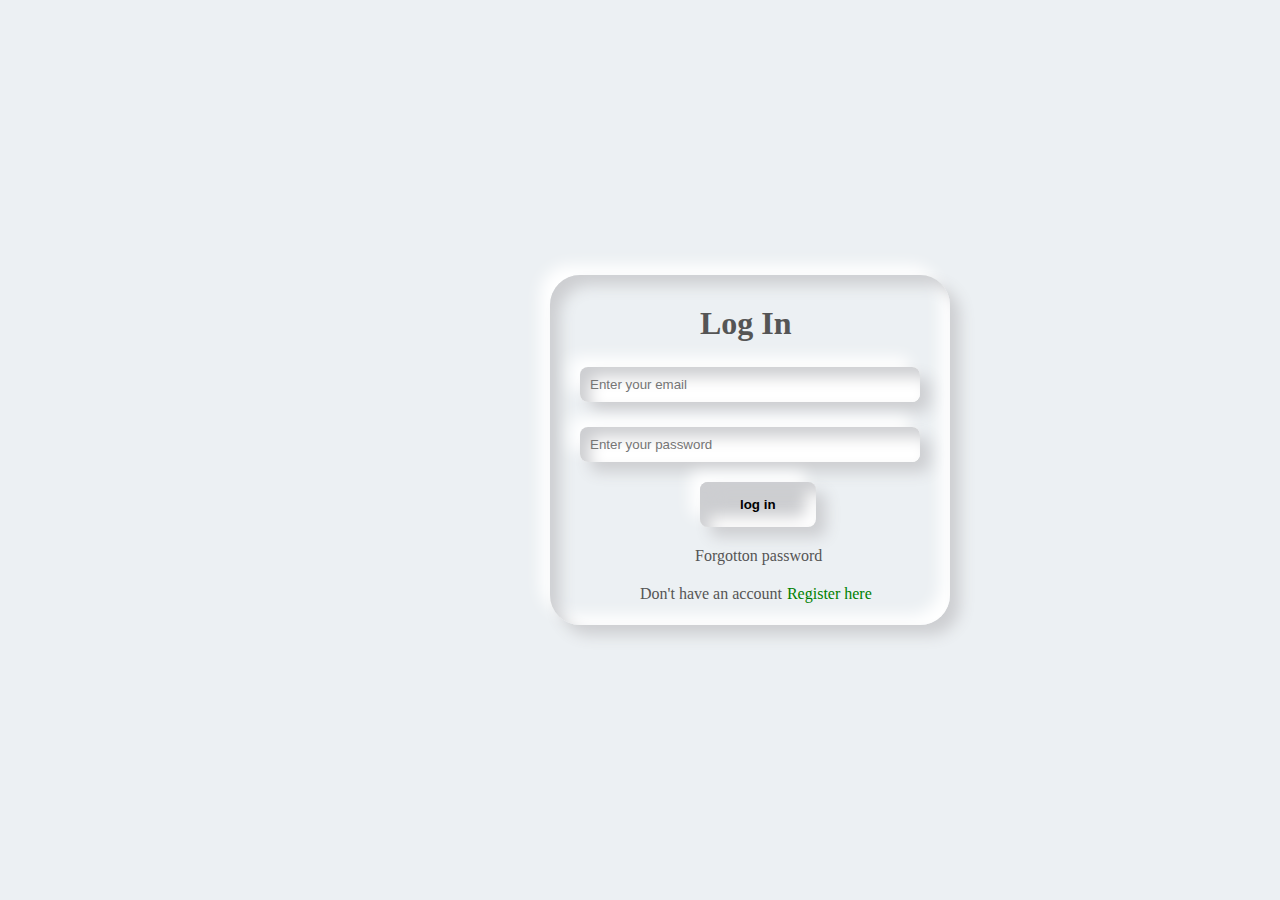
<file: index.html>
<!DOCTYPE html>
<html lang="en">
<head>
    <meta charset="UTF-8">
    <meta name="viewport" content="width=device-width, initial-scale=1.0">
    <title>log in</title>
    <link rel="stylesheet" href="style.css">
</head>
<body>
    
<div class="container">
    <h1 class="hero">Log In</h1>
    <input class="input" type="email" name="" id="" value="" placeholder="Enter your email">
    <input  class="input" type="password" name="" id="" value="" placeholder="Enter your password">
    <button class="btn"><a class="anchore-1" href="#">log in</a></button>
    <p><a class="anchore-2" href="forgot.html">Forgotton password</a></p>
    <p class="p-tag">Don't have an account<a class="anchore-3" href="register.html">Register here</a></p>
</div>
</body>
</html>
</file>
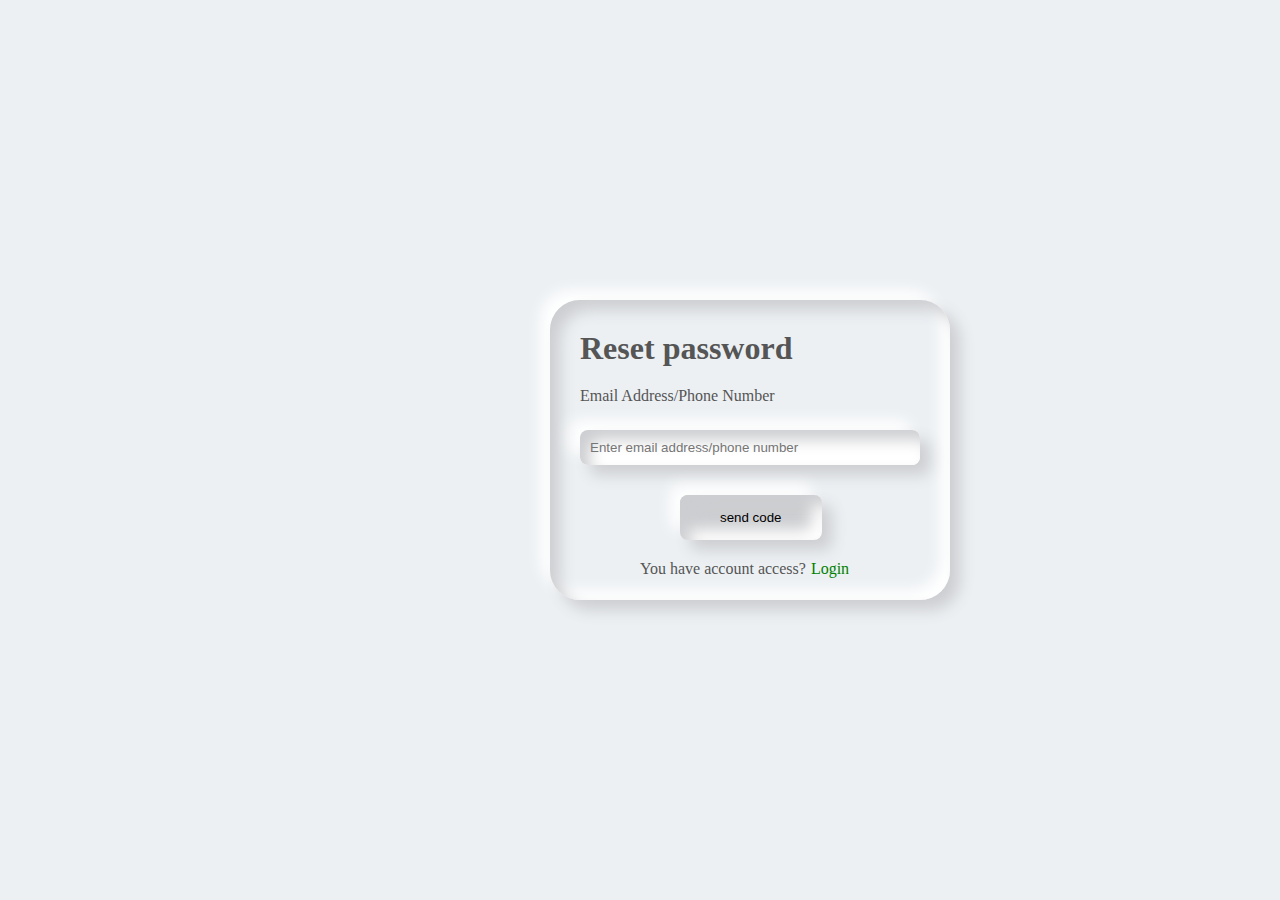
<file: forgot.html>
<!DOCTYPE html>
<html lang="en">
<head>
    <meta charset="UTF-8">
    <meta name="viewport" content="width=device-width, initial-scale=1.0">
    <title>forgot</title>
    <link rel="stylesheet" href="forgot.css">
</head>
<body>
    <div class="container">

        <h1 class="hero">Reset password</h1>
        <p class="el">Email Address/Phone Number</p>
        <input class="input" type="Email" value="" name="" id="" placeholder="Enter email address/phone number">
        <button class="btn">send code</button>
        <p class="p-tag">You have account access?<a class="anchore-3" href="index.html">Login</a></p>

    </div>
</body>
</html>
</file>
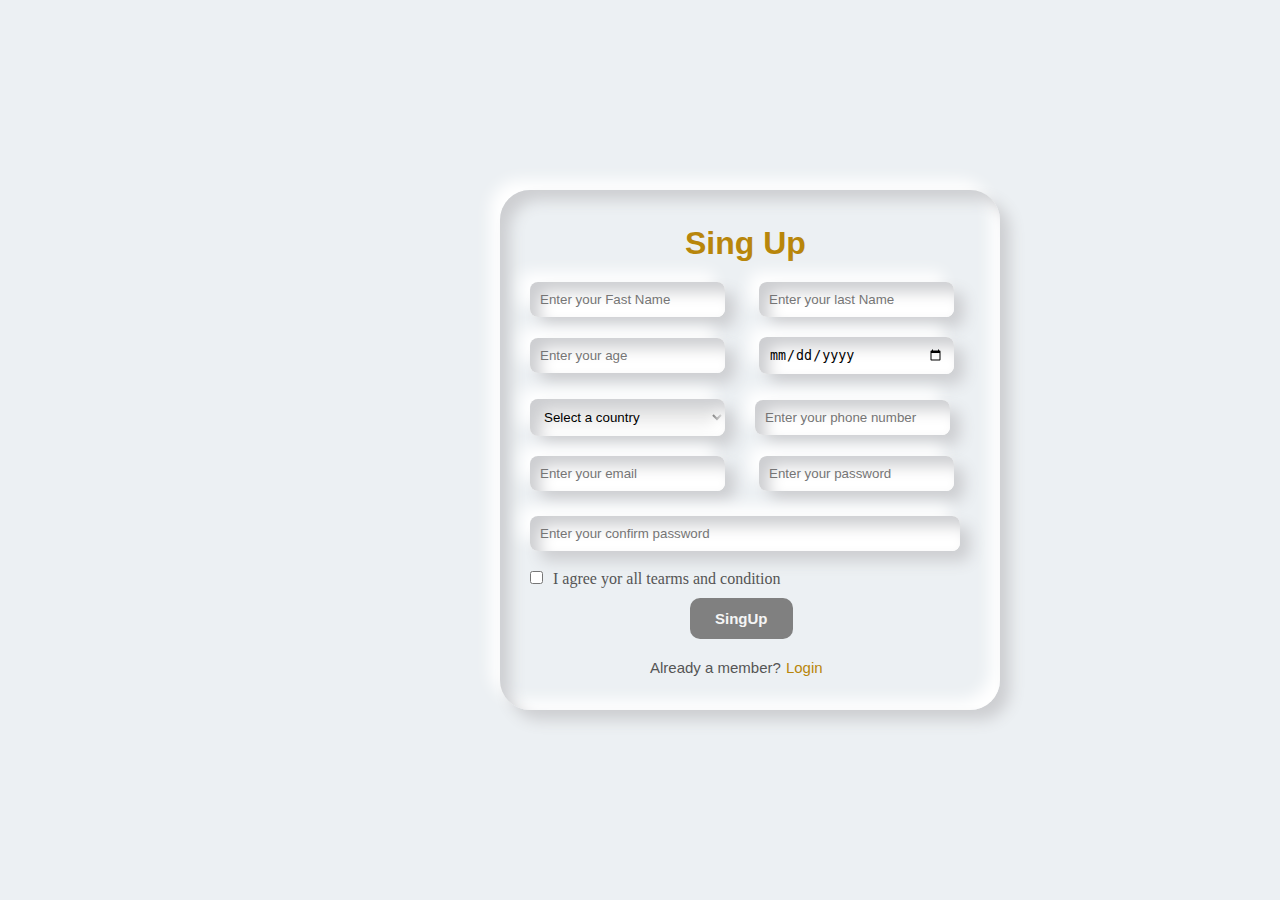
<file: register.html>
<!DOCTYPE html>
<html lang="en">
<head>
    <meta charset="UTF-8">
    <meta name="viewport" content="width=device-width, initial-scale=1.0">
    <title>register</title>
    <link rel="stylesheet" href="register.css">
</head>
<body>
    <div class="container">
        <h1 class="hero">Sing Up</h1>
        <input class="input" type="fast" value="" name="" id="" placeholder="Enter your Fast Name">
        <input class="input" type="last" value="" name="" id="" placeholder="Enter your last Name">
        <input class="input" type="age" value="" name="" id="" placeholder="Enter your age">
        <input class="input" type="date" value="" name="" id="" placeholder="Enter your date of birth">
        <select class="input-2" type="country" name="" id="" placeholder="Enter your country" >
            <option value="">Select a country</option>
            <option value="">Bangladesh</option>
            <option value="">pakistan</option>
            <option value="">India</option>
            <option value="">Saudi Arabia</option>
            <option value="">United Arab Emirates</option>
            <option value="">Malaysia</option>
            <option value="">Nepal</option>
            <input class="input" type="tell" value="" name="" id="" placeholder="Enter your phone number">
            <input class="input" type="email" value="" name="" id="" placeholder="Enter your email">
            <input class="input" type="password" value="" name="" id="" placeholder="Enter your password">
            <input class="input-1" type="password" value="" name="" id="" placeholder="Enter your confirm password">
            <input  class="input-4" type="checkbox" name="" value="" required><span class="ptag">I agree yor all tearms and condition</span><br>

            <button class="btn"><a class="ss" href="#">SingUp</a></button>
            <p class="p-tag">Already a member?<a class="anchore-3" href="index.html">Login</a></p>

    </div>
</body>
</html>
</file>
<file: style.css>
* {
    margin: 0;
    padding: 0;
    box
}

body {
    margin: ;
    height: 100vh;
    width: 100vh;
    margin-left: 300px;
    overflow: hidden;
    display: flex;
    align-items: center;
    justify-content: center;
    color: #555;
    background-color: #ecf0f3;
}

.container {
    width: 400px;
   height: 350px;
   background-color: #ecf0f3;
   border-radius: 30px;
   box-shadow: 10px 10px 15px #cdced1,
                -10px -10px 15px white,
                inset 10px 10px 15px #cdced1,
                inset -10px -10px 15px white;
}

.hero{
    margin-top: 30px;
    margin-left: 150px;
}

.input{
    width: 80%;
    margin-left: 30px;
    margin-top: 25px;
    padding-left: 10px;
    padding-right: 10px;
    padding-top: 10px;
    padding-bottom: 10px;
    border-radius: 8px;
    border: none;
    box-shadow: 10px 10px 15px #cdced1,
                -10px -10px 15px white,
                inset 10px 10px 15px #cdced1,
                inset -10px -10px 15px white;

    
}

.input:hover{
    background-color: white;
    transition:3.s;
 }

 .btn{
    margin-top: 20px;
    margin-left: 150px;
    padding-left: 40px;
    padding-right: 40px;
    padding-top: 15px;
    padding-bottom: 15px;
    border-radius: 8px;
    border: none;
    background-color: #cdced1;
    box-shadow: 10px 10px 15px #cdced1,
                -10px -10px 15px white,
                inset 10px 10px 15px #cdced1,
                inset -10px -10px 15px white;

}

.anchore-1{
    text-decoration: none;
    color:black;
    font-weight: bold;
}


p{
    margin-top: 20px;
}
.anchore-2{
    margin-left: 145px;
    text-decoration: none;
    color: #555;
}

.p-tag{
    margin-left:90px;
    margin-top: 20px;
}

.anchore-3{
    margin-left: 5px;
    text-decoration: none;
    color: green;
}
</file>
<file: forgot.css>
* {
    margin: 0;
    padding: 0;
    box
}

body {
    margin: ;
    height: 100vh;
    width: 100vh;
    margin-left: 300px;
    overflow: hidden;
    display: flex;
    align-items: center;
    justify-content: center;
    color: #555;
    background-color: #ecf0f3;
}

.container {
    width: 400px;
   height: 300px;
   background-color: #ecf0f3;
   border-radius: 30px;
   box-shadow: 10px 10px 15px #cdced1,
                -10px -10px 15px white,
                inset 10px 10px 15px #cdced1,
                inset -10px -10px 15px white;
}

.hero{
    margin-top: 30px;
    margin-left: 30px;
}

.el{
    margin-left:30px;
    margin-top: 20px;
}

.input{
    width: 80%;
    margin-left: 30px;
    margin-top: 25px;
    padding-left: 10px;
    padding-right: 10px;
    padding-top: 10px;
    padding-bottom: 10px;
    border-radius: 8px;
    border: none;
    box-shadow: 10px 10px 15px #cdced1,
                -10px -10px 15px white,
                inset 10px 10px 15px #cdced1,
                inset -10px -10px 15px white;

    
}

.input:hover{
    background-color: white;
    transition:3.s;
 }

 .btn{
    margin-top: 30px;
    margin-left: 130px;
    padding-left: 40px;
    padding-right: 40px;
    padding-top: 15px;
    padding-bottom: 15px;
    border-radius: 8px;
    border: none;
    background-color: #cdced1;
    box-shadow: 10px 10px 15px #cdced1,
                -10px -10px 15px white,
                inset 10px 10px 15px #cdced1,
                inset -10px -10px 15px white;

}

.p-tag{
    margin-left:90px;
    margin-top: 20px;
}

.anchore-3{
    margin-left: 5px;
    text-decoration: none;
    color: green;
}
</file>
<file: register.css>
* {
    margin: 0;
    padding: 0;
    box
}

body {
    margin: ;
    height: 100vh;
    width: 100vh;
    margin-left: 300px;
    overflow: hidden;
    display: flex;
    align-items: center;
    justify-content: center;
    color: #555;
    background-color: #ecf0f3;
}

.container {
    width: 500px;
   height: 520px;
   background-color: #ecf0f3;
   border-radius: 30px;
   box-shadow: 10px 10px 15px #cdced1,
                -10px -10px 15px white,
                inset 10px 10px 15px #cdced1,
                inset -10px -10px 15px white;
}

.hero{
    margin-top: 35px;
    margin-left: 185px;
    color: #B8860B;
    font-family: sans-serif;
}

.input{
    width: 35%;
    margin-left: 30px;
    margin-top: 20px;
    padding-left: 10px;
    padding-right: 10px;
    padding-top: 10px;
    padding-bottom: 10px;
    border-radius: 8px;
    border: none;
    box-shadow: 10px 10px 15px #cdced1,
                -10px -10px 15px white,
                inset 10px 10px 15px #cdced1,
                inset -10px -10px 15px white;

    
}

.input-2{
    width: 39%;
    margin-left: 30px;
    margin-top: 25px;
    padding-left: 10px;
    padding-right: 10px;
    padding-top: 10px;
    padding-bottom: 10px;
    border-radius: 8px;
    border: none;
    box-shadow: 10px 10px 15px #cdced1,
                -10px -10px 15px white,
                inset 10px 10px 15px #cdced1,
                inset -10px -10px 15px white;

    
}

.input-1{
    width: 82%;
    margin-left: 30px;
    margin-top: 25px;
    padding-left: 10px;
    padding-right: 10px;
    padding-top: 10px;
    padding-bottom: 10px;
    border-radius: 8px;
    border: none;
    box-shadow: 10px 10px 15px #cdced1,
                -10px -10px 15px white,
                inset 10px 10px 15px #cdced1,
                inset -10px -10px 15px white;

    
}

.input-4 {
    margin-left:30px;
    font-size: 60px;
    margin-top: 20px;
}
.ptag{
    margin-left: 10px;
    margin-top: 10px;
}

.btn{
    margin-left:190px;
    padding-left:25px;
    padding-right: 25PX;
    padding-top: 12PX;
    padding-bottom:12PX;
    margin-top: 10PX;
    background-color: gray;
    border: none;
    border-radius: 10px;
    font-size: 15px;
    text-decoration: none;

}



.p-tag{
    margin-left:150px;
    margin-top: 20px;
    font-family: sans-serif;
    font-size: 15px;
}

.anchore-3{
    margin-left: 5px;
    font-family: sans-serif;
    font-size: 15px;
    text-decoration: none;
    color:#B8860B ;
}

.ss{
    color: whitesmoke;
    font-weight: bold;
    text-decoration: none;
}
</file>
